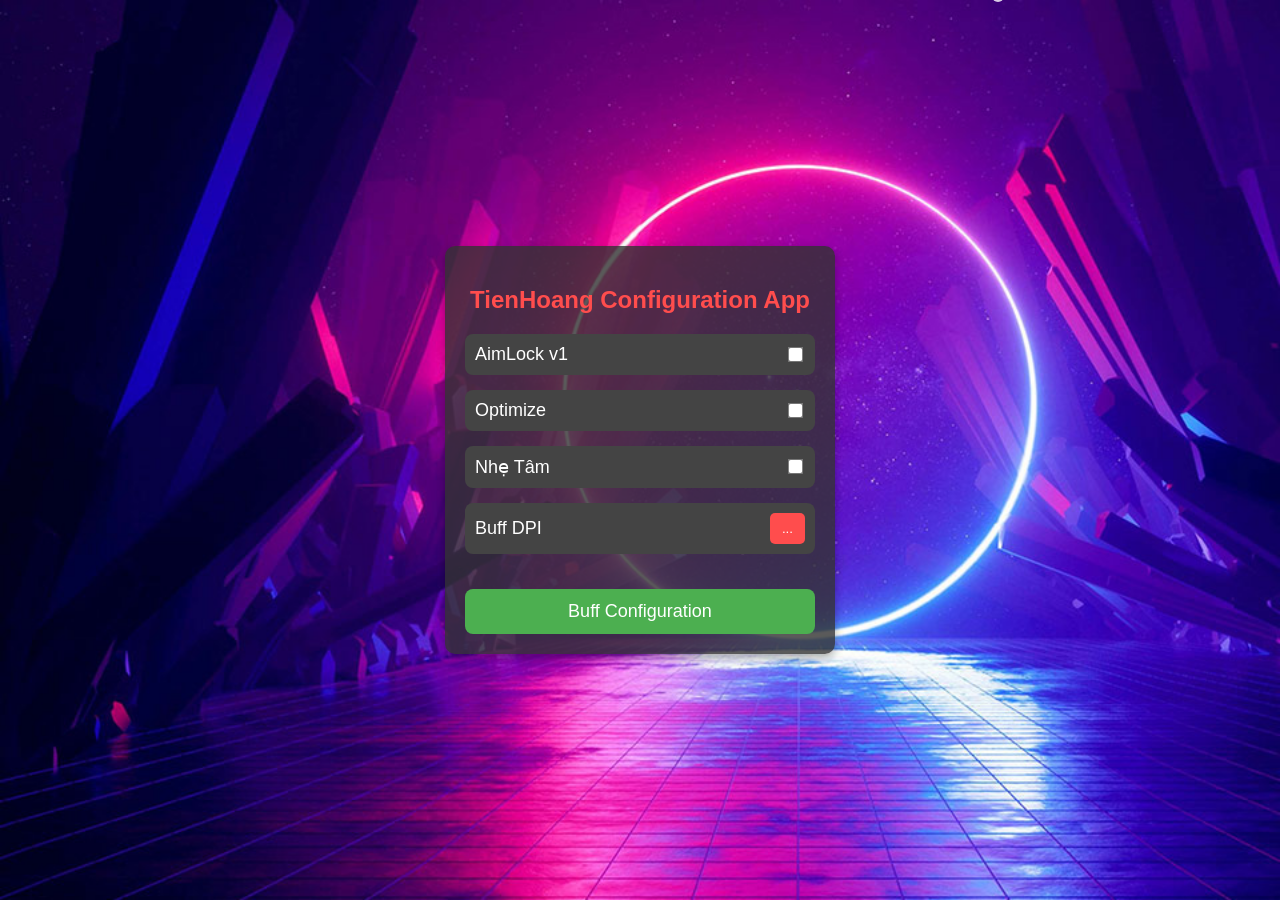
<file: index.html>
<!DOCTYPE html>
<html lang="vi">
<head>
    <meta charset="UTF-8">
    <meta name="viewport" content="width=device-width, initial-scale=1.0">
    <title>TienHoang Configuration App</title>
    <link rel="stylesheet" href="style.css"> <!-- Liên kết tệp CSS -->
</head>
<body>
    <!-- Mảnh tuyết rơi sẽ tự động được thêm vào -->
    <div class="menu-container">
        <h2 class="menu-title">TienHoang Configuration App</h2>

        <!-- Các chức năng Buff config -->
        <div class="menu-item">
            <span>AimLock v1</span>
            <input type="checkbox" id="healthBuff">
        </div>

        <div class="menu-item">
            <span>Optimize</span>
            <input type="checkbox" id="speedBuff">
        </div>

        <div class="menu-item">
            <span>Nhẹ Tâm</span>
            <input type="checkbox" id="invisibleBuff">
        </div>

        <div class="menu-item">
            <span>Buff DPI</span>
            <button onclick="buffDPI()">...</button>
        </div>

        <button class="submit-button" onclick="submitConfig()">Buff Configuration</button>
    </div>

    <script src="script.js"></script> <!-- Liên kết tệp JS -->
</body>
</html>
</file>
<file: style.css>
body {
    font-family: 'Arial', sans-serif;
    background-image: url('bg.jpg');
    background-size: cover;
    color: #fff;
    margin: 0;
    padding: 0;
    display: flex;
    justify-content: center;
    align-items: center;
    height: 100vh;
    overflow: hidden;
    position: relative;
}

/* Tạo các mảnh tuyết */
.snowflake {
    position: absolute;
    top: -10px;
    background-color: white;
    border-radius: 50%;
    opacity: 0.8;
    animation: fall linear infinite;
    z-index: 1; /* Đảm bảo mảnh tuyết xuất hiện phía sau các thành phần */
}

/* Kích thước và vị trí của các mảnh tuyết */
.snowflake.small {
    width: 5px;
    height: 5px;
    animation-duration: 5s;
}

.snowflake.medium {
    width: 8px;
    height: 8px;
    animation-duration: 7s;
}

.snowflake.large {
    width: 12px;
    height: 12px;
    animation-duration: 10s;
}

/* Hiệu ứng rơi của các mảnh tuyết */
@keyframes fall {
    0% {
        transform: translateY(0) rotate(0deg);
        opacity: 1;
    }
    100% {
        transform: translateY(100vh) rotate(360deg);
        opacity: 0;
    }
}

.menu-container {
    background-color: rgba(51, 51, 51, 0.8); /* Đặt nền mờ */
    padding: 20px;
    border-radius: 10px;
    box-shadow: 0 4px 8px rgba(0, 0, 0, 0.3);
    width: 350px;
    z-index: 2; /* Đảm bảo menu nằm trên các mảnh tuyết */
}

.menu-title {
    text-align: center;
    font-size: 24px;
    margin-bottom: 20px;
    color: #ff4d4d;
}

.menu-item {
    display: flex;
    justify-content: space-between;
    align-items: center;
    margin-bottom: 15px;
    background-color: #444;
    padding: 10px;
    border-radius: 8px;
    cursor: pointer;
    transition: all 0.2s ease;
}

.menu-item:hover {
    background-color: #555;
}

.menu-item input[type="checkbox"] {
    transform: scale(1.2);
    cursor: pointer;
}

.menu-item span {
    font-size: 18px;
}

.menu-item button {
    background-color: #ff4d4d;
    border: none;
    color: white;
    padding: 8px 12px;
    border-radius: 5px;
    cursor: pointer;
    transition: background-color 0.3s ease;
}

.menu-item button:hover {
    background-color: #ff3333;
}

.submit-button {
    width: 100%;
    padding: 12px;
    background-color: #4CAF50;
    border: none;
    border-radius: 8px;
    color: white;
    font-size: 18px;
    cursor: pointer;
    margin-top: 20px;
}

.submit-button:hover {
    background-color: #45a049;
}
</file>
